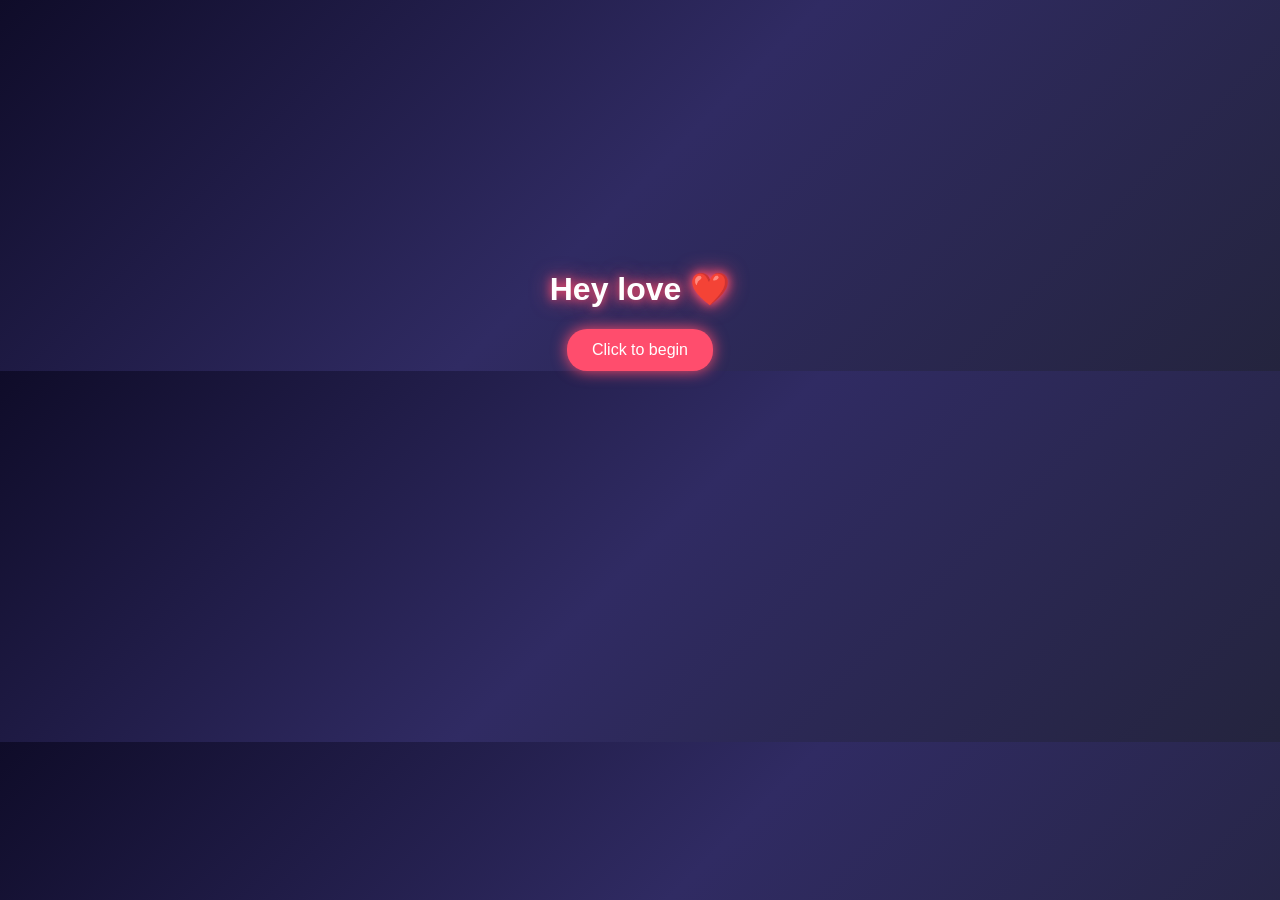
<file: index.html>
<!DOCTYPE html>
<html>
<head>
  <title>For You ❤️</title>
  <link rel="stylesheet" href="style.css">
</head>
<body>

<div class="center glow">
  <h1>Hey love ❤️</h1>
  <button onclick="goNext()">Click to begin</button>
</div>

<script>
function goNext() {
  window.location.href = "gift.html";
}
</script>

</body>
</html>
</file>
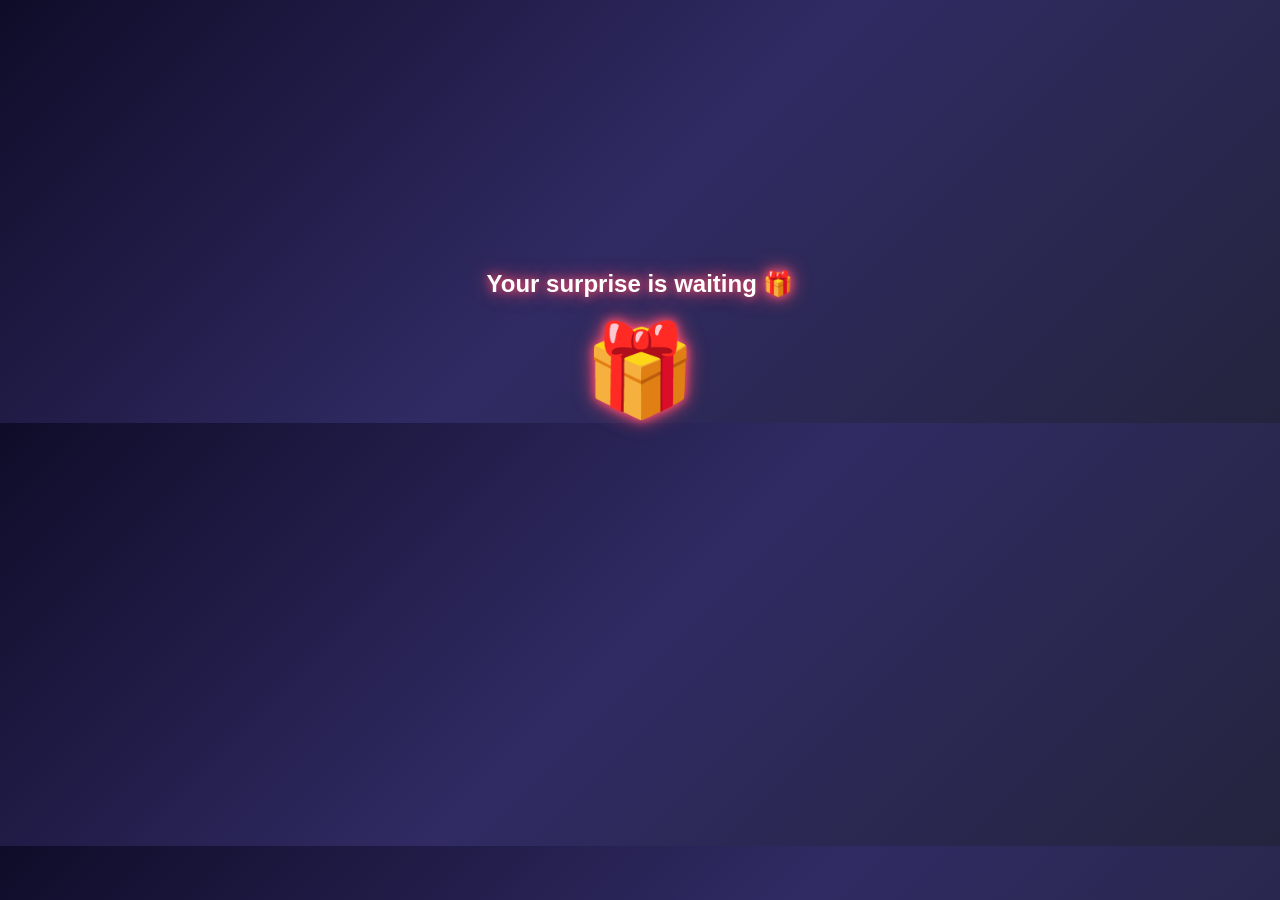
<file: gift.html>
<!DOCTYPE html>
<html>
<head>
  <title>Gift 🎁</title>
  <link rel="stylesheet" href="style.css">
</head>
<body>

<div class="center glow">
  <h2>Your surprise is waiting 🎁</h2>
  <div class="gift" onclick="openGift()">🎁</div>
</div>

<script>
function openGift() {
  window.location.href = "final.html";
}
</script>

</body>
</html>
</file>
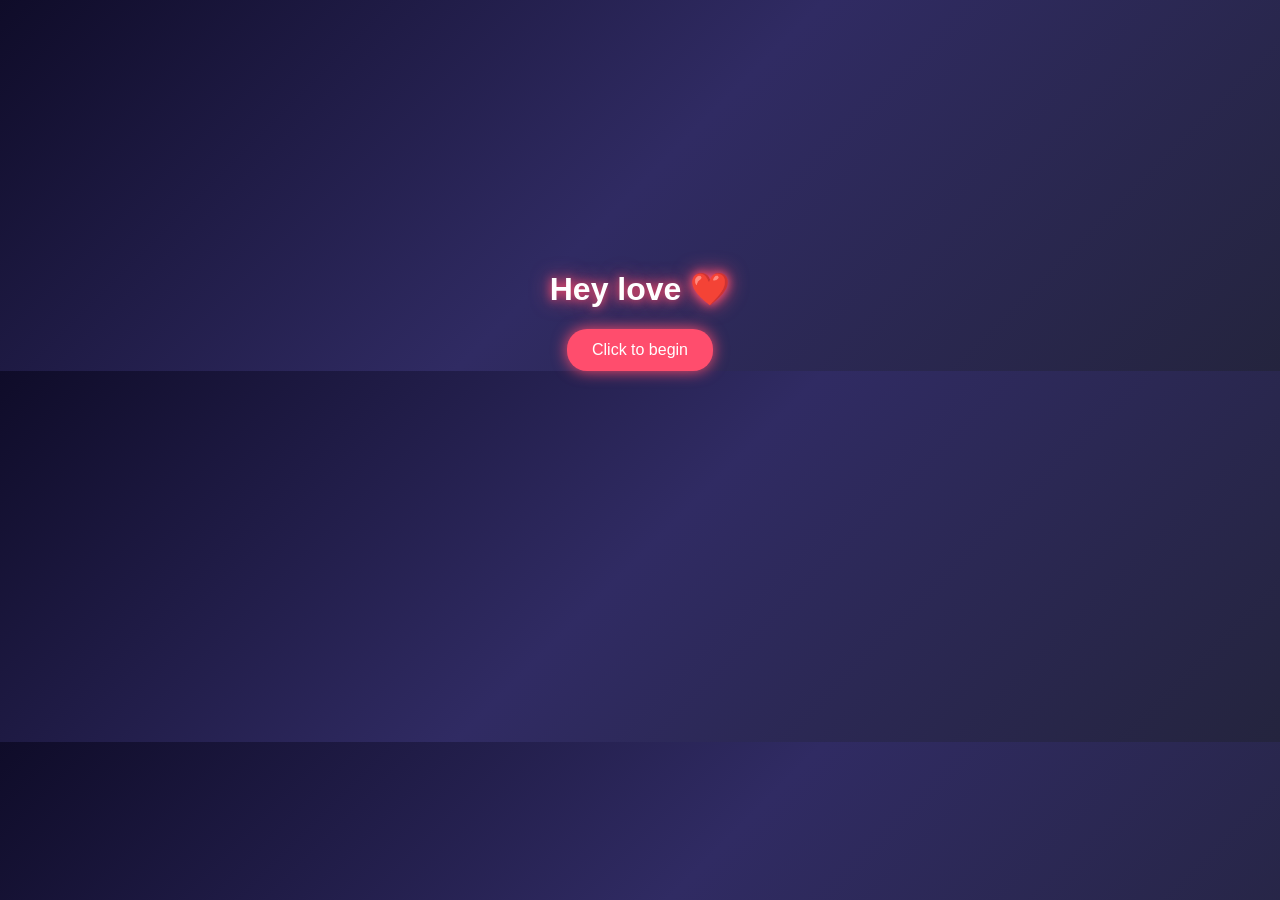
<file: index.html.html>
<!DOCTYPE html>
<html>
<head>
  <title>For You ❤️</title>
  <link rel="stylesheet" href="style.css">
</head>
<body>

<div class="center glow">
  <h1>Hey love ❤️</h1>
  <button onclick="goNext()">Click to begin</button>
</div>

<script>
function goNext() {
  window.location.href = "gift.html";
}
</script>

</body>
</html>
</file>
<file: style.css>
body {
  margin: 0;
  font-family: 'Poppins', sans-serif;
  background: linear-gradient(135deg, #0f0c29, #302b63, #24243e);
  color: white;
  overflow-x: hidden;
}

.center {
  text-align: center;
  margin-top: 30vh;
}

button {
  padding: 12px 25px;
  border: none;
  background: #ff4d6d;
  color: white;
  border-radius: 20px;
  font-size: 16px;
  cursor: pointer;
  box-shadow: 0 0 15px #ff4d6d;
}

button:hover {
  transform: scale(1.05);
}

.glow {
  text-shadow: 0 0 10px #ff4d6d, 0 0 20px #ff4d6d;
}

.gift {
  font-size: 90px;
  cursor: pointer;
  animation: bounce 1.5s infinite;
}

@keyframes bounce {
  0%,100% { transform: translateY(0); }
  50% { transform: translateY(-15px); }
}

.container {
  display: flex;
  justify-content: space-between;
  padding: 20px;
  align-items: center;
}

.side img {
  width: 150px;
  margin: 10px;
  border-radius: 15px;
  box-shadow: 0 0 15px pink;
}

.message {
  width: 40%;
  font-size: 16px;
}

#text {
  white-space: pre-line;
}

/* Floating Hearts */
.hearts::before {
  content: "💖 💕 💗 💓 💞";
  position: absolute;
  width: 100%;
  animation: float 10s linear infinite;
  font-size: 24px;
}

@keyframes float {
  0% { transform: translateY(100vh); }
  100% { transform: translateY(-10vh); }
}

/* 📱 MOBILE RESPONSIVE */
@media (max-width: 768px) {
  .container {
    flex-direction: column;
  }

  .side img {
    width: 100px;
  }

  .message {
    width: 90%;
  }
}
</file>
